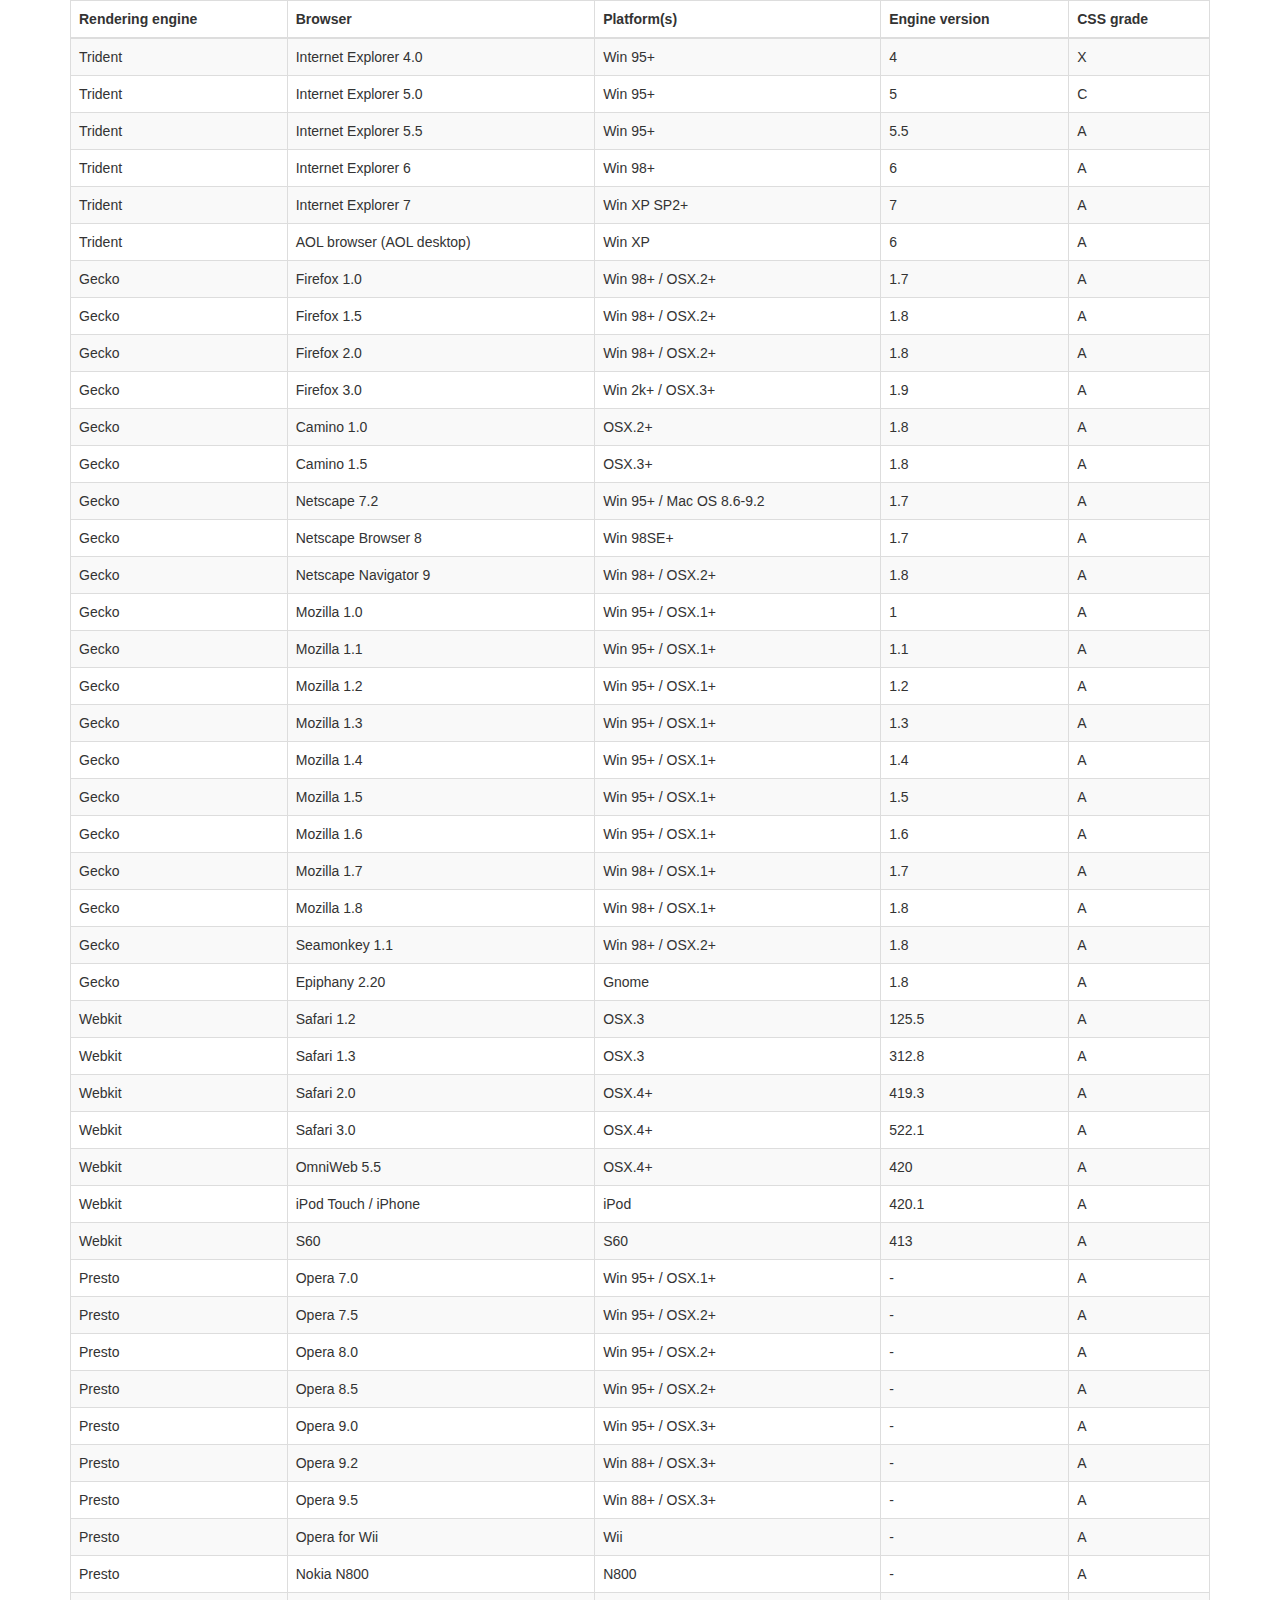
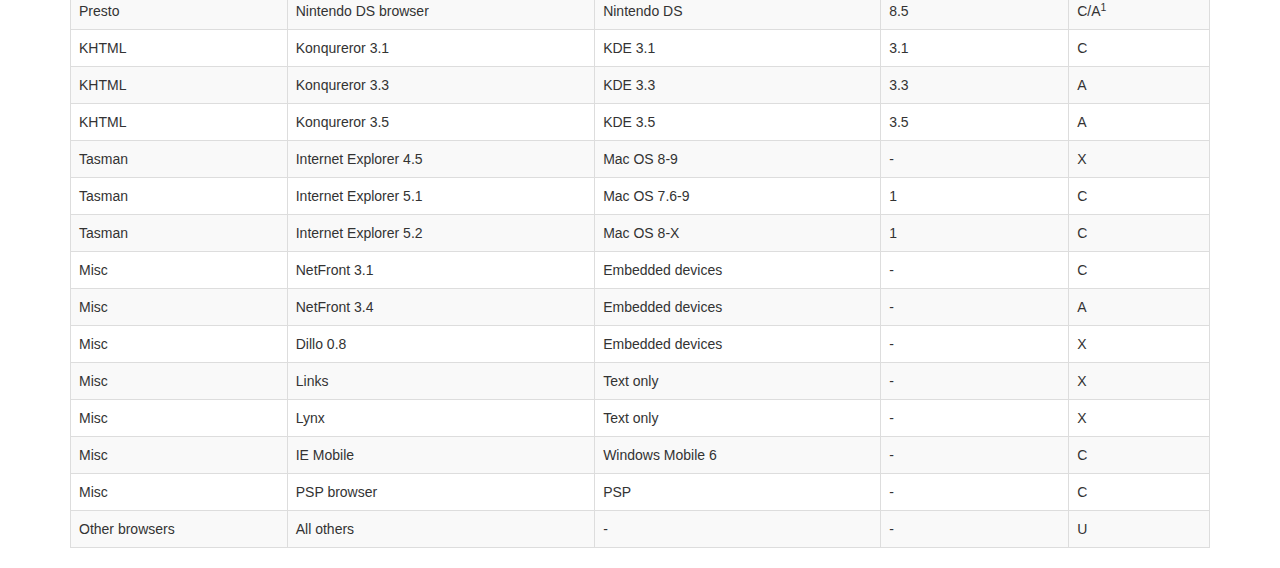
<file: WebSite/WebOnePager/vendor/datatables-plugins/index.html>
<!DOCTYPE HTML PUBLIC "-//W3C//DTD HTML 4.01//EN" "http://www.w3.org/TR/html4/strict.dtd">
<html>
	<head>
		<meta http-equiv="content-type" content="text/html; charset=utf-8" />
		
		<title>DataTables Bootstrap 3 example</title>

		<link rel="stylesheet" type="text/css" href="//maxcdn.bootstrapcdn.com/bootstrap/3.3.0/css/bootstrap.min.css">
		<link rel="stylesheet" type="text/css" href="dataTables.bootstrap.css">

		<script type="text/javascript" language="javascript" src="//code.jquery.com/jquery-1.11.1.min.js"></script>
		<script type="text/javascript" language="javascript" src="//cdn.datatables.net/1.10.3/js/jquery.dataTables.min.js"></script>
		<script type="text/javascript" language="javascript" src="dataTables.bootstrap.js"></script>
		<script type="text/javascript" charset="utf-8">
			$(document).ready(function() {
				$('#example').dataTable();
			} );
		</script>
	</head>
	<body>
		<div class="container">
			
<table cellpadding="0" cellspacing="0" border="0" class="table table-striped table-bordered" id="example">
	<thead>
		<tr>
			<th>Rendering engine</th>
			<th>Browser</th>
			<th>Platform(s)</th>
			<th>Engine version</th>
			<th>CSS grade</th>
		</tr>
	</thead>
	<tbody>
		<tr class="odd gradeX">
			<td>Trident</td>
			<td>Internet
				 Explorer 4.0</td>
			<td>Win 95+</td>
			<td class="center"> 4</td>
			<td class="center">X</td>
		</tr>
		<tr class="even gradeC">
			<td>Trident</td>
			<td>Internet
				 Explorer 5.0</td>
			<td>Win 95+</td>
			<td class="center">5</td>
			<td class="center">C</td>
		</tr>
		<tr class="odd gradeA">
			<td>Trident</td>
			<td>Internet
				 Explorer 5.5</td>
			<td>Win 95+</td>
			<td class="center">5.5</td>
			<td class="center">A</td>
		</tr>
		<tr class="even gradeA">
			<td>Trident</td>
			<td>Internet
				 Explorer 6</td>
			<td>Win 98+</td>
			<td class="center">6</td>
			<td class="center">A</td>
		</tr>
		<tr class="odd gradeA">
			<td>Trident</td>
			<td>Internet Explorer 7</td>
			<td>Win XP SP2+</td>
			<td class="center">7</td>
			<td class="center">A</td>
		</tr>
		<tr class="even gradeA">
			<td>Trident</td>
			<td>AOL browser (AOL desktop)</td>
			<td>Win XP</td>
			<td class="center">6</td>
			<td class="center">A</td>
		</tr>
		<tr class="gradeA">
			<td>Gecko</td>
			<td>Firefox 1.0</td>
			<td>Win 98+ / OSX.2+</td>
			<td class="center">1.7</td>
			<td class="center">A</td>
		</tr>
		<tr class="gradeA">
			<td>Gecko</td>
			<td>Firefox 1.5</td>
			<td>Win 98+ / OSX.2+</td>
			<td class="center">1.8</td>
			<td class="center">A</td>
		</tr>
		<tr class="gradeA">
			<td>Gecko</td>
			<td>Firefox 2.0</td>
			<td>Win 98+ / OSX.2+</td>
			<td class="center">1.8</td>
			<td class="center">A</td>
		</tr>
		<tr class="gradeA">
			<td>Gecko</td>
			<td>Firefox 3.0</td>
			<td>Win 2k+ / OSX.3+</td>
			<td class="center">1.9</td>
			<td class="center">A</td>
		</tr>
		<tr class="gradeA">
			<td>Gecko</td>
			<td>Camino 1.0</td>
			<td>OSX.2+</td>
			<td class="center">1.8</td>
			<td class="center">A</td>
		</tr>
		<tr class="gradeA">
			<td>Gecko</td>
			<td>Camino 1.5</td>
			<td>OSX.3+</td>
			<td class="center">1.8</td>
			<td class="center">A</td>
		</tr>
		<tr class="gradeA">
			<td>Gecko</td>
			<td>Netscape 7.2</td>
			<td>Win 95+ / Mac OS 8.6-9.2</td>
			<td class="center">1.7</td>
			<td class="center">A</td>
		</tr>
		<tr class="gradeA">
			<td>Gecko</td>
			<td>Netscape Browser 8</td>
			<td>Win 98SE+</td>
			<td class="center">1.7</td>
			<td class="center">A</td>
		</tr>
		<tr class="gradeA">
			<td>Gecko</td>
			<td>Netscape Navigator 9</td>
			<td>Win 98+ / OSX.2+</td>
			<td class="center">1.8</td>
			<td class="center">A</td>
		</tr>
		<tr class="gradeA">
			<td>Gecko</td>
			<td>Mozilla 1.0</td>
			<td>Win 95+ / OSX.1+</td>
			<td class="center">1</td>
			<td class="center">A</td>
		</tr>
		<tr class="gradeA">
			<td>Gecko</td>
			<td>Mozilla 1.1</td>
			<td>Win 95+ / OSX.1+</td>
			<td class="center">1.1</td>
			<td class="center">A</td>
		</tr>
		<tr class="gradeA">
			<td>Gecko</td>
			<td>Mozilla 1.2</td>
			<td>Win 95+ / OSX.1+</td>
			<td class="center">1.2</td>
			<td class="center">A</td>
		</tr>
		<tr class="gradeA">
			<td>Gecko</td>
			<td>Mozilla 1.3</td>
			<td>Win 95+ / OSX.1+</td>
			<td class="center">1.3</td>
			<td class="center">A</td>
		</tr>
		<tr class="gradeA">
			<td>Gecko</td>
			<td>Mozilla 1.4</td>
			<td>Win 95+ / OSX.1+</td>
			<td class="center">1.4</td>
			<td class="center">A</td>
		</tr>
		<tr class="gradeA">
			<td>Gecko</td>
			<td>Mozilla 1.5</td>
			<td>Win 95+ / OSX.1+</td>
			<td class="center">1.5</td>
			<td class="center">A</td>
		</tr>
		<tr class="gradeA">
			<td>Gecko</td>
			<td>Mozilla 1.6</td>
			<td>Win 95+ / OSX.1+</td>
			<td class="center">1.6</td>
			<td class="center">A</td>
		</tr>
		<tr class="gradeA">
			<td>Gecko</td>
			<td>Mozilla 1.7</td>
			<td>Win 98+ / OSX.1+</td>
			<td class="center">1.7</td>
			<td class="center">A</td>
		</tr>
		<tr class="gradeA">
			<td>Gecko</td>
			<td>Mozilla 1.8</td>
			<td>Win 98+ / OSX.1+</td>
			<td class="center">1.8</td>
			<td class="center">A</td>
		</tr>
		<tr class="gradeA">
			<td>Gecko</td>
			<td>Seamonkey 1.1</td>
			<td>Win 98+ / OSX.2+</td>
			<td class="center">1.8</td>
			<td class="center">A</td>
		</tr>
		<tr class="gradeA">
			<td>Gecko</td>
			<td>Epiphany 2.20</td>
			<td>Gnome</td>
			<td class="center">1.8</td>
			<td class="center">A</td>
		</tr>
		<tr class="gradeA">
			<td>Webkit</td>
			<td>Safari 1.2</td>
			<td>OSX.3</td>
			<td class="center">125.5</td>
			<td class="center">A</td>
		</tr>
		<tr class="gradeA">
			<td>Webkit</td>
			<td>Safari 1.3</td>
			<td>OSX.3</td>
			<td class="center">312.8</td>
			<td class="center">A</td>
		</tr>
		<tr class="gradeA">
			<td>Webkit</td>
			<td>Safari 2.0</td>
			<td>OSX.4+</td>
			<td class="center">419.3</td>
			<td class="center">A</td>
		</tr>
		<tr class="gradeA">
			<td>Webkit</td>
			<td>Safari 3.0</td>
			<td>OSX.4+</td>
			<td class="center">522.1</td>
			<td class="center">A</td>
		</tr>
		<tr class="gradeA">
			<td>Webkit</td>
			<td>OmniWeb 5.5</td>
			<td>OSX.4+</td>
			<td class="center">420</td>
			<td class="center">A</td>
		</tr>
		<tr class="gradeA">
			<td>Webkit</td>
			<td>iPod Touch / iPhone</td>
			<td>iPod</td>
			<td class="center">420.1</td>
			<td class="center">A</td>
		</tr>
		<tr class="gradeA">
			<td>Webkit</td>
			<td>S60</td>
			<td>S60</td>
			<td class="center">413</td>
			<td class="center">A</td>
		</tr>
		<tr class="gradeA">
			<td>Presto</td>
			<td>Opera 7.0</td>
			<td>Win 95+ / OSX.1+</td>
			<td class="center">-</td>
			<td class="center">A</td>
		</tr>
		<tr class="gradeA">
			<td>Presto</td>
			<td>Opera 7.5</td>
			<td>Win 95+ / OSX.2+</td>
			<td class="center">-</td>
			<td class="center">A</td>
		</tr>
		<tr class="gradeA">
			<td>Presto</td>
			<td>Opera 8.0</td>
			<td>Win 95+ / OSX.2+</td>
			<td class="center">-</td>
			<td class="center">A</td>
		</tr>
		<tr class="gradeA">
			<td>Presto</td>
			<td>Opera 8.5</td>
			<td>Win 95+ / OSX.2+</td>
			<td class="center">-</td>
			<td class="center">A</td>
		</tr>
		<tr class="gradeA">
			<td>Presto</td>
			<td>Opera 9.0</td>
			<td>Win 95+ / OSX.3+</td>
			<td class="center">-</td>
			<td class="center">A</td>
		</tr>
		<tr class="gradeA">
			<td>Presto</td>
			<td>Opera 9.2</td>
			<td>Win 88+ / OSX.3+</td>
			<td class="center">-</td>
			<td class="center">A</td>
		</tr>
		<tr class="gradeA">
			<td>Presto</td>
			<td>Opera 9.5</td>
			<td>Win 88+ / OSX.3+</td>
			<td class="center">-</td>
			<td class="center">A</td>
		</tr>
		<tr class="gradeA">
			<td>Presto</td>
			<td>Opera for Wii</td>
			<td>Wii</td>
			<td class="center">-</td>
			<td class="center">A</td>
		</tr>
		<tr class="gradeA">
			<td>Presto</td>
			<td>Nokia N800</td>
			<td>N800</td>
			<td class="center">-</td>
			<td class="center">A</td>
		</tr>
		<tr class="gradeA">
			<td>Presto</td>
			<td>Nintendo DS browser</td>
			<td>Nintendo DS</td>
			<td class="center">8.5</td>
			<td class="center">C/A<sup>1</sup></td>
		</tr>
		<tr class="gradeC">
			<td>KHTML</td>
			<td>Konqureror 3.1</td>
			<td>KDE 3.1</td>
			<td class="center">3.1</td>
			<td class="center">C</td>
		</tr>
		<tr class="gradeA">
			<td>KHTML</td>
			<td>Konqureror 3.3</td>
			<td>KDE 3.3</td>
			<td class="center">3.3</td>
			<td class="center">A</td>
		</tr>
		<tr class="gradeA">
			<td>KHTML</td>
			<td>Konqureror 3.5</td>
			<td>KDE 3.5</td>
			<td class="center">3.5</td>
			<td class="center">A</td>
		</tr>
		<tr class="gradeX">
			<td>Tasman</td>
			<td>Internet Explorer 4.5</td>
			<td>Mac OS 8-9</td>
			<td class="center">-</td>
			<td class="center">X</td>
		</tr>
		<tr class="gradeC">
			<td>Tasman</td>
			<td>Internet Explorer 5.1</td>
			<td>Mac OS 7.6-9</td>
			<td class="center">1</td>
			<td class="center">C</td>
		</tr>
		<tr class="gradeC">
			<td>Tasman</td>
			<td>Internet Explorer 5.2</td>
			<td>Mac OS 8-X</td>
			<td class="center">1</td>
			<td class="center">C</td>
		</tr>
		<tr class="gradeA">
			<td>Misc</td>
			<td>NetFront 3.1</td>
			<td>Embedded devices</td>
			<td class="center">-</td>
			<td class="center">C</td>
		</tr>
		<tr class="gradeA">
			<td>Misc</td>
			<td>NetFront 3.4</td>
			<td>Embedded devices</td>
			<td class="center">-</td>
			<td class="center">A</td>
		</tr>
		<tr class="gradeX">
			<td>Misc</td>
			<td>Dillo 0.8</td>
			<td>Embedded devices</td>
			<td class="center">-</td>
			<td class="center">X</td>
		</tr>
		<tr class="gradeX">
			<td>Misc</td>
			<td>Links</td>
			<td>Text only</td>
			<td class="center">-</td>
			<td class="center">X</td>
		</tr>
		<tr class="gradeX">
			<td>Misc</td>
			<td>Lynx</td>
			<td>Text only</td>
			<td class="center">-</td>
			<td class="center">X</td>
		</tr>
		<tr class="gradeC">
			<td>Misc</td>
			<td>IE Mobile</td>
			<td>Windows Mobile 6</td>
			<td class="center">-</td>
			<td class="center">C</td>
		</tr>
		<tr class="gradeC">
			<td>Misc</td>
			<td>PSP browser</td>
			<td>PSP</td>
			<td class="center">-</td>
			<td class="center">C</td>
		</tr>
		<tr class="gradeU">
			<td>Other browsers</td>
			<td>All others</td>
			<td>-</td>
			<td class="center">-</td>
			<td class="center">U</td>
		</tr>
	</tbody>
</table>
			
		</div>
	</body>
</html>
</file>
